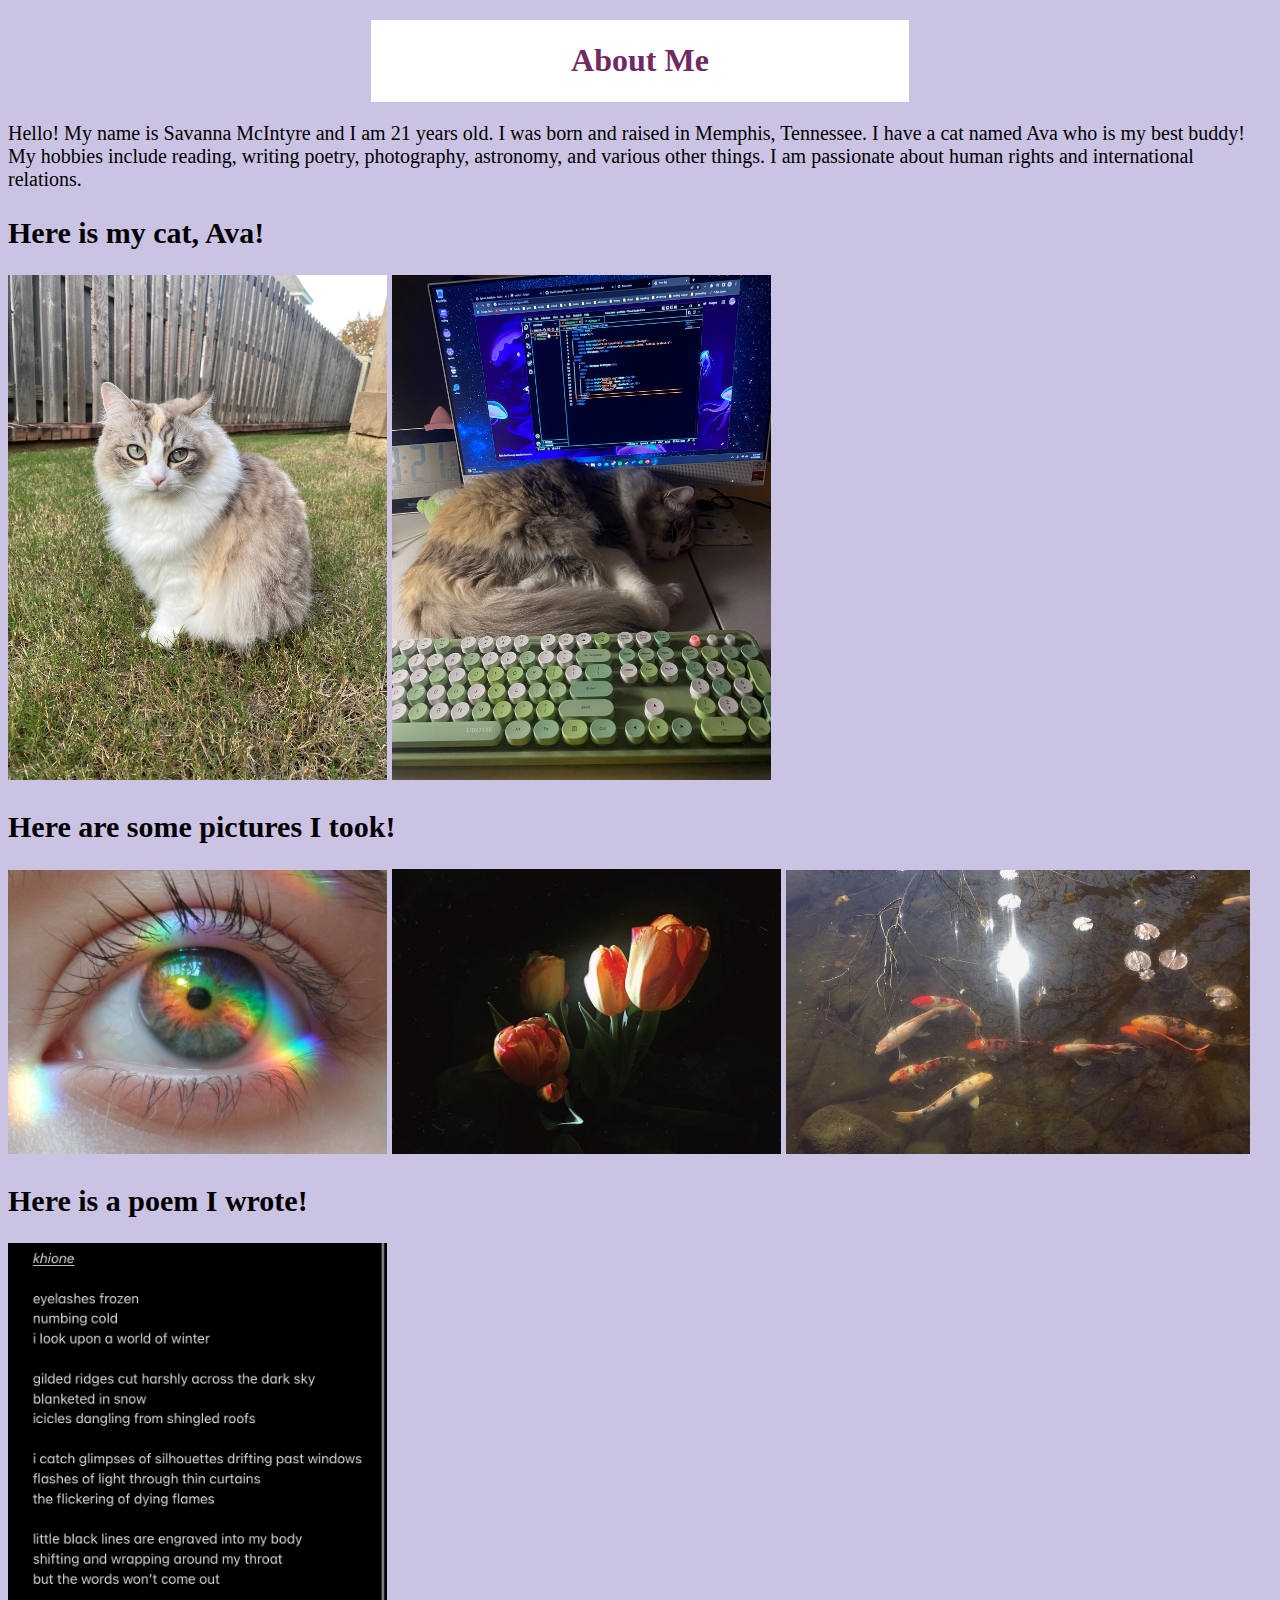
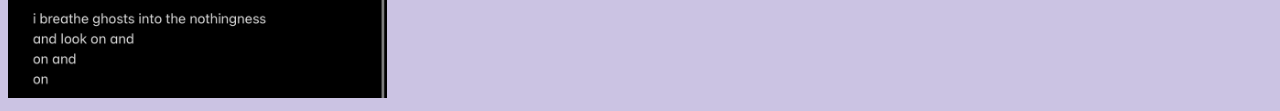
<file: page1.html>
<!DOCTYPE html>
<html lang="en">
<head>
    <meta charset="UTF-8">
    <meta http-equiv="X-UA-Compatible" content="IE=edge">
    <meta name="viewport" content="width=device-width, initial-scale=1.0">
    <title>About Me</title>
    <link rel="stylesheet" href="styles.css">
</head>
<body>
    <div class="AboutMe">
        <h1>About Me</h1>
    </div>
    <div id="biography"> 
        <p>Hello! My name is Savanna McIntyre and I am 21 years old. I was born and raised in Memphis, Tennessee. I have a cat named Ava who is my best buddy! My hobbies include reading, writing poetry, photography, astronomy, and various other things. I am passionate about human rights and international relations.
        </p>
    <div>
        <h2>Here is my cat, Ava!</h2>
        <img id="ava" src="images/ava.jpg" alt="" > 
        <img id="ava2" src="images/ava2.jpg" alt="" > 
    </div>
    <div>
        <h2>Here are some pictures I took!</h2>
        <img id="eye" src="images/eye.jpg" alt="">
        <img id="tulips" src="images/tulips.jpg" alt="">
        <img id="fish" src="images/fish.jpg" alt="">
    </div>
    <div>
        <h2>Here is a poem I wrote!</h2>
        <img id="poem" src="images/poetry.jpg" alt="">
    </div>
</body>
</html>
</file>
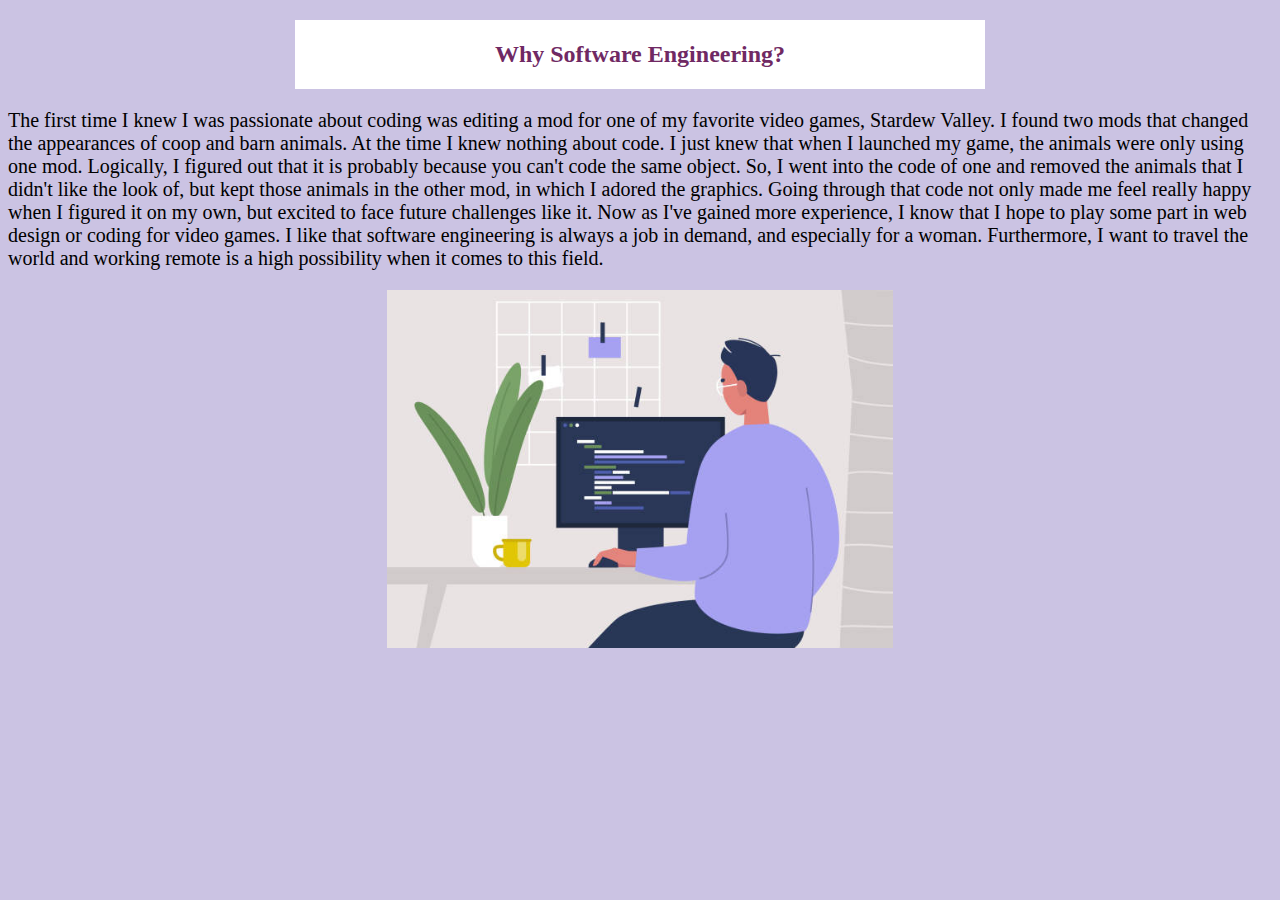
<file: page2.html>
<!DOCTYPE html>
<html lang="en">
<head>
    <meta charset="UTF-8">
    <meta http-equiv="X-UA-Compatible" content="IE=edge">
    <meta name="viewport" content="width=device-width, initial-scale=1.0">
    <title>Why Software Engineering</title>
    <link rel="stylesheet" href="styles.css">
</head>
<body>
    <div class="softwaretitle">
        <h2>Why Software Engineering?</h2>
    </div>
    <div id="why">
        <p>The first time I knew I was passionate about coding was editing a mod for one of my favorite video games, Stardew Valley. I found two mods that changed the appearances of coop and barn animals. At the time I knew nothing about code. I just knew that when I launched my game, the animals were only using one mod. Logically, I figured out that it is probably because you can't code the same object. So, I went into the code of one and removed the animals that I didn't like the look of, but kept those animals in the other mod, in which I adored the graphics. 
        Going through that code not only made me feel really happy when I figured it on my own, but excited to face future challenges like it. Now as I've gained more experience, I know that I hope to play some part in web design or coding for video games. I like that software engineering is always a job in demand, and especially for a woman. Furthermore, I want to travel the world and working remote is a high possibility when it comes to this field. 
        </p>
    </div>
    <div> 
        <img id="software" src="images/software.jpg" alt="">
    </div>
</body>
</html>
</file>
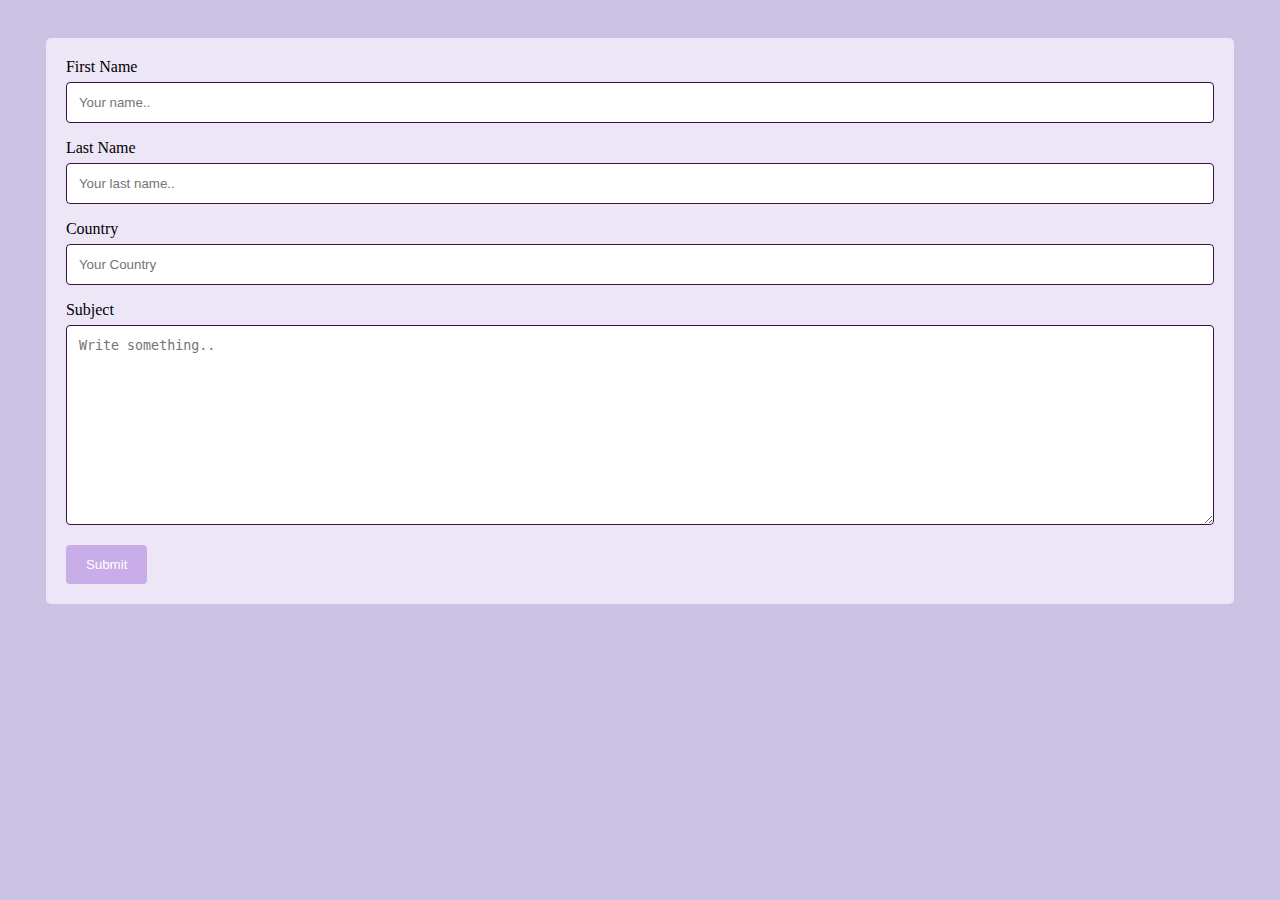
<file: page3.html>
<!DOCTYPE html>
<html lang="en">
<head>
    <meta charset="UTF-8">
    <meta http-equiv="X-UA-Compatible" content="IE=edge">
    <meta name="viewport" content="width=device-width, initial-scale=1.0">
    <title>Contact Me</title>
    <link rel="stylesheet" href="styles.css">
</head>
<body>
        <div class="container">
            <form action="action_page.php">
          
              <label for="fname">First Name</label>
              <input type="text" id="fname" name="firstname" placeholder="Your name..">
          
              <label for="lname">Last Name</label>
              <input type="text" id="lname" name="lastname" placeholder="Your last name..">
          
              <label for="country">Country</label>
              <input type="text" id="origin" name="country" placeholder="Your Country">
          
              <label for="subject">Subject</label>
              <textarea id="subject" name="subject" placeholder="Write something.." style="height:200px"></textarea>
          
              <input type="submit" value="Submit">
          
            </form>
          </div>
</body>
</html>
</file>
<file: styles.css>
body {
    background-color: #cbc3e3;
}

.title_message {
    text-align: center;
    background-color: white;
    margin:20px auto;
    width: max-content;
    padding: 0px 200px;
    padding-top: 1px;
    padding-bottom: 1px;
    font-family: Georgia, 'Times New Roman', Times, serif;
    color: #702963;
}

ul {
    list-style-type: none;
    margin:20px auto;
    width: max-content;
    padding: 0px 150px;
    padding-top: 1px;
    padding-bottom: 1px;
    overflow: hidden;
    background-color: white;
  }
  
  li {
    float:left;
    text-align: center;
  }
  
  li a {
    display: block;
    color: #702963;
    text-align: center;
    padding: 20px 16px;
    text-decoration: none;
    font-weight: bold;
    font-family:Georgia, 'Times New Roman', Times, serif;
  }
  
  li a:hover {
    background-color: whitesmoke;
  }

  #mainpage {
    display: block;
    margin-left: auto;
    margin-right: auto;
    width: 55%;
  }

  .AboutMe {
    background-color: white;
    width: max-content;
    margin:20px auto;
    padding: 0px 200px;
    padding-top: 1px;
    padding-bottom: 1px;
    font-family: Georgia, 'Times New Roman', Times, serif;
    color: #702963;
  }

  #biography {
    font-family: Georgia, 'Times New Roman', Times, serif;
    font-size:20px
  }

  #ava {
  width: 30%;
  }

  #ava2 {
  width:30%;
}

#eye {
  width:30%;
}

#fish {
  width:36.75%;
}

#tulips {
  width:30.75%;
}

#poem {
  width:30%
}

.softwaretitle {
  background-color: white;
    width: max-content;
    margin:20px auto;
    padding: 0px 200px;
    padding-top: 1px;
    padding-bottom: 1px;
    font-family: Georgia, 'Times New Roman', Times, serif;
    color: #702963;
}

#why {
  font-family: Georgia, 'Times New Roman', Times, serif;
  font-size:20px;
}

#software {
  margin-left: 30%;
  margin-right: 30%;
  width: 40%;
}

input[type=text], select, textarea {
  width: 100%; 
  padding: 12px; 
  border: 1px solid rgb(62, 17, 68); 
  border-radius: 4px; 
  box-sizing: border-box; 
  margin-top: 6px; 
  margin-bottom: 16px; 
  resize: vertical 
}

input[type=submit] {
  background-color: #c9ade9;
  color: white;
  padding: 12px 20px;
  border: none;
  border-radius: 4px;
  cursor: pointer;
}

input[type=submit]:hover {
  background-color: #7b45a0;
}

.container {
  border-radius: 5px;
  background-color: #ece6f7;
  padding: 20px;
  margin-top: 3%;
  margin-left: 3%;
  margin-right: 3%;
}
</file>
